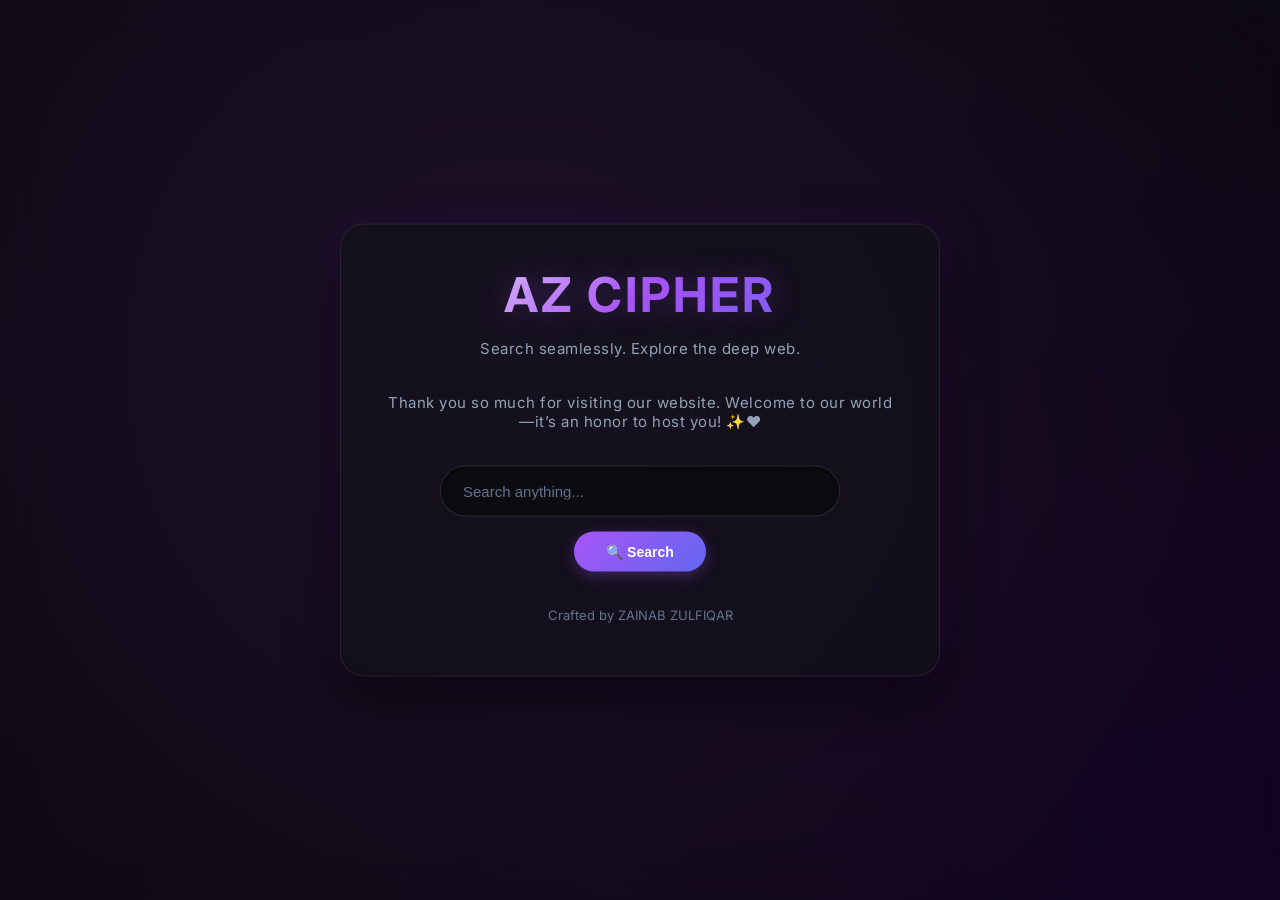
<file: index.html>
<!DOCTYPE html>
<html lang="en">
<head>
  <meta charset="UTF-8">
  <meta name="viewport" content="width=device-width, initial-scale=1.0">
  <title>AZ Search</title>
  <link rel="stylesheet" href="style.css">
</head>

<body class="home">

  <div class="overlay"></div>

  <div class="container">
    <h1 class="logo">AZ CIPHER</h1>
     
     <p class="tagline">Search seamlessly. Explore the deep web.</p>
    <p class="tagline">Thank you so much for visiting our website. Welcome to our world—it’s an honor to host you! ✨❤️</p>

    <form action="search.html">
      <input type="text" name="q" placeholder="Search anything..." required>
      <button type="submit">🔍 Search</button>
    </form>

    <div class="footer">
      <p>Crafted by ZAINAB ZULFIQAR</p>
    </div>
  </div>

</body>
</html>
</file>
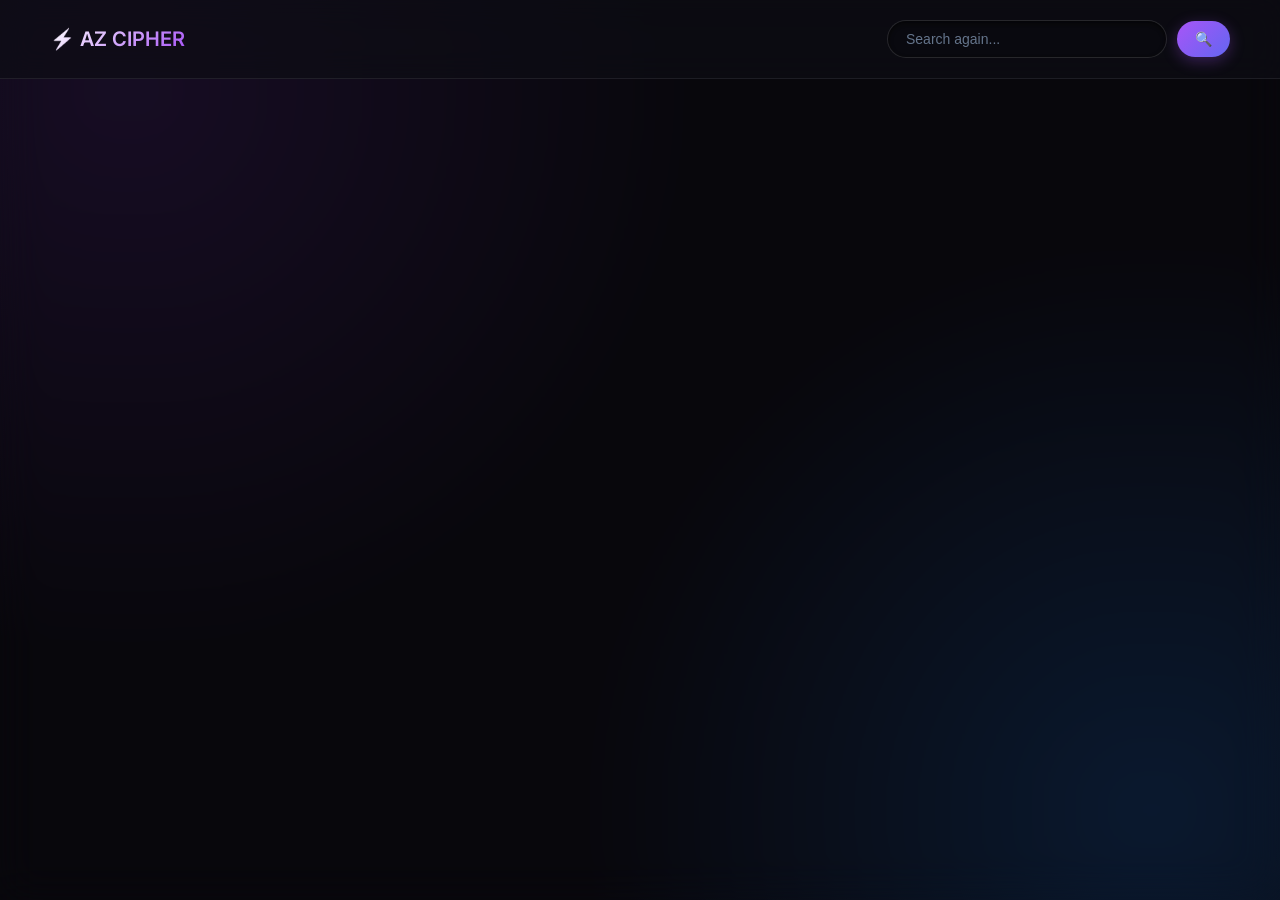
<file: search.html>
<!DOCTYPE html>
<html lang="en">
<head>
  <meta charset="UTF-8">
  <meta name="viewport" content="width=device-width, initial-scale=1.0">
  <title>Search Results - AZ</title>
  <link rel="stylesheet" href="style.css">
</head>

<body class="results-page">

  <div class="overlay"></div>

  <div class="top-bar">
    <h2>⚡ AZ CIPHER</h2>

    <form action="search.html">
      <input type="text" name="q" id="searchBox" placeholder="Search again...">
      <button type="submit">🔍</button>
    </form>
  </div>

  <div class="results-container">
    <h3 id="welcomeMsg"></h3>
    <div id="results"></div>
  </div>

  <script src="script.js"></script>

</body>
</html>
</file>
<file: style.css>
@import url('https://fonts.googleapis.com/css2?family=Inter:wght@300;400;600;700&display=swap');

* {
  box-sizing: border-box;
}

body {
  margin: 0;
  font-family: 'Inter', -apple-system, BlinkMacSystemFont, 'Segoe UI', Roboto, sans-serif;
  color: #e2e8f0;
  background-color: #0a0a0f;
}

/* 🌌 Dark Ambient Background */
.home {
  height: 100vh;
  overflow: hidden;
  background: radial-gradient(circle at 20% 20%, #1e112a 0%, transparent 40%),
              radial-gradient(circle at 80% 80%, #0d1b2a 0%, transparent 40%),
              radial-gradient(circle at 50% 50%, #120024 0%, transparent 60%),
              #08070c;
  background-size: 200% 200%;
  animation: darkGlow 15s ease infinite alternate;
}

/* ✨ Soft overlay glow */
.overlay {
  position: absolute;
  top: 0;
  left: 0;
  width: 100%;
  height: 100%;
  backdrop-filter: blur(20px);
  z-index: 1;
}

/* 🧊 Center container */
.container {
  position: relative;
  z-index: 2;
  text-align: center;
  top: 50%;
  transform: translateY(-50%);
  max-width: 600px;
  margin: 0 auto;
  padding: 40px;
  background: rgba(18, 18, 26, 0.65);
  border: 1px solid rgba(255, 255, 255, 0.08);
  border-radius: 24px;
  box-shadow: 0 20px 50px rgba(0, 0, 0, 0.6),
              0 0 30px rgba(138, 43, 226, 0.15);
}

/* 💎 Logo */
.logo {
  font-size: 48px;
  font-weight: 700;
  letter-spacing: 3px;
  background: linear-gradient(135deg, #ffffff 0%, #a855f7 50%, #6366f1 100%);
  -webkit-background-clip: text;
  -webkit-text-fill-color: transparent;
  text-shadow: 0 0 30px rgba(168, 85, 247, 0.3);
  margin: 0 0 10px 0;
}

/* 🌸 Tagline */
.tagline {
  font-size: 15px;
  letter-spacing: 0.5px;
  color: #94a3b8;
  margin-bottom: 35px;
}

/* 🔍 Search Form */
form {
  display: flex;
  flex-direction: column;
  align-items: center;
  gap: 15px;
}

input[type="text"] {
  width: 100%;
  max-width: 400px;
  padding: 16px 22px;
  border-radius: 30px;
  border: 1px solid rgba(255, 255, 255, 0.12);
  background: rgba(10, 10, 15, 0.7);
  color: #f8fafc;
  font-size: 15px;
  outline: none;
  transition: all 0.3s ease;
  box-shadow: inset 0 2px 4px rgba(0, 0, 0, 0.5);
}

input[type="text"]::placeholder {
  color: #64748b;
}

input[type="text"]:focus {
  border-color: #a855f7;
  box-shadow: 0 0 20px rgba(168, 85, 247, 0.3), inset 0 2px 4px rgba(0, 0, 0, 0.5);
}

/* 🎯 Button */
button {
  padding: 12px 32px;
  border: none;
  border-radius: 30px;
  background: linear-gradient(135deg, #a855f7, #6366f1);
  color: #ffffff;
  font-weight: 600;
  font-size: 14px;
  cursor: pointer;
  transition: all 0.3s ease;
  box-shadow: 0 4px 15px rgba(168, 85, 247, 0.3);
}

button:hover {
  transform: translateY(-2px);
  box-shadow: 0 6px 25px rgba(168, 85, 247, 0.5);
}

/* 💙 Footer */
.footer {
  margin-top: 35px;
  font-size: 13px;
  color: #64748b;
}

/* 🌌 Dark Ambient Results Page */
.results-page {
  min-height: 100vh;
  background: radial-gradient(circle at 10% 10%, #170d24 0%, transparent 40%),
              radial-gradient(circle at 90% 90%, #0a192f 0%, transparent 40%),
              #08070c;
}

/* 🔝 Top Bar */
.top-bar {
  position: relative;
  z-index: 2;
  display: flex;
  justify-content: space-between;
  align-items: center;
  padding: 20px 50px;
  background: rgba(13, 13, 20, 0.7);
  border-bottom: 1px solid rgba(255, 255, 255, 0.08);
  backdrop-filter: blur(15px);
}

.top-bar h2 {
  margin: 0;
  font-size: 20px;
  font-weight: 600;
  background: linear-gradient(135deg, #fff, #a855f7);
  -webkit-background-clip: text;
  -webkit-text-fill-color: transparent;
}

.top-bar form {
  flex-direction: row;
  gap: 10px;
}

.top-bar input[type="text"] {
  width: 280px;
  padding: 10px 18px;
  font-size: 14px;
}

.top-bar button {
  padding: 10px 18px;
  margin: 0;
}

/* 📦 Results Container */
.results-container {
  position: relative;
  z-index: 2;
  margin: 60px auto;
  max-width: 650px;
  padding: 0 20px;
  text-align: center;
}

/* ✨ Welcome Text */
#welcomeMsg {
  font-size: 20px;
  font-weight: 400;
  line-height: 1.6;
  color: #cbd5e1;
  margin-bottom: 30px;
}

#welcomeMsg b {
  color: #c084fc;
}

/* 🔗 Result Box */
.result-box {
  background: rgba(18, 18, 26, 0.6);
  border: 1px solid rgba(255, 255, 255, 0.08);
  padding: 18px 24px;
  margin: 16px 0;
  border-radius: 16px;
  text-align: left;
  backdrop-filter: blur(12px);
  transition: all 0.3s ease;
}

.result-box:hover {
  transform: translateY(-3px);
  border-color: rgba(168, 85, 247, 0.4);
  box-shadow: 0 10px 25px rgba(0, 0, 0, 0.5), 0 0 15px rgba(168, 85, 247, 0.2);
}

.result-box a {
  color: #e2e8f0;
  font-weight: 500;
  font-size: 15px;
  text-decoration: none;
  display: flex;
  align-items: center;
  gap: 10px;
  transition: color 0.2s;
}

.result-box a:hover {
  color: #c084fc;
}

/* 🎬 Animations */
@keyframes darkGlow {
  0% { background-position: 0% 0%; }
  100% { background-position: 100% 100%; }
}
</file>
